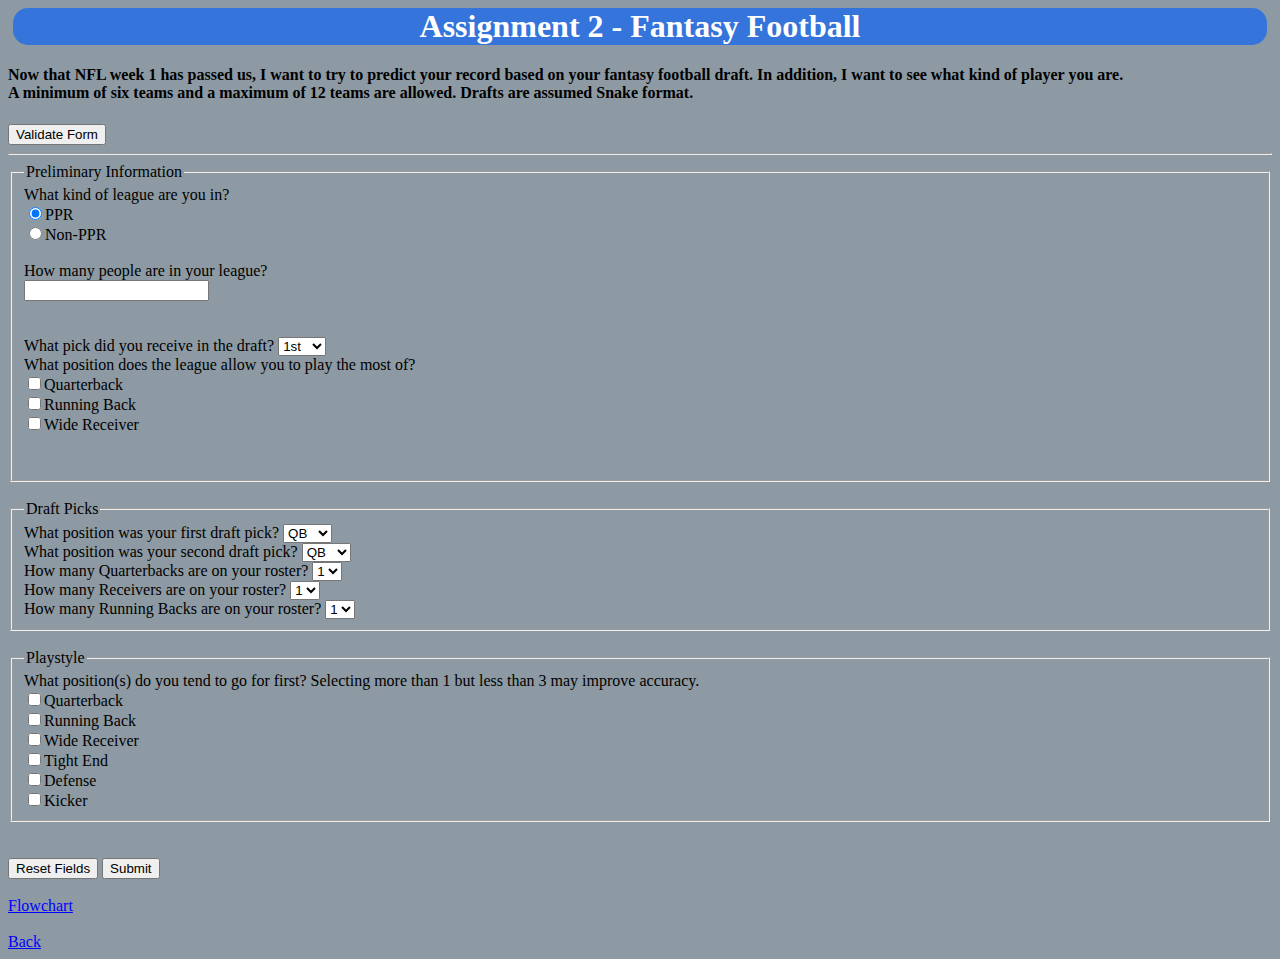
<file: assign2/index.html>
<!doctype html>
<html>
<head>
<title>Assignment 2</title>
<link rel="stylesheet" type="text/css" href="../style.css">
</head>

<h1>Assignment 2 - Fantasy Football</h1>

<h4>Now that NFL week 1 has passed us, I want to try to predict your record based on your fantasy
football draft. In addition, I want to see what kind of player you are.<br>
A minimum of six teams and a maximum of 12 teams are allowed. Drafts are assumed Snake format.</h4>

<body>
<button type="button" onclick="validator()">Validate Form</button>
<hr>

<form name="form" method="post">

<fieldset name="preliminary" required>
	<legend>Preliminary Information</legend>
  What kind of league are you in?<br>
  <input type="radio" name="ppr" value="1" checked>PPR<br>
  <input type="radio" name="ppr" value="0">Non-PPR<br>  
  <br>
  How many people are in your league?<br>
  <input type="text" name="ppl" id="ppl"><br>
  
  <br><br>
  What pick did you receive in the draft?
  <select name="pick">
	<option value="1">1st</option>
	<option value="2">2nd</option>
	<option value="3">3rd</option>
	<option value="4">4th</option>
	<option value="5">5th</option>
	<option value="6">6th</option>
	<option value="7">7th</option>
	<option value="8">8th</option>
	<option value="9">9th</option>
	<option value="10">10th</option>
	<option value="11">11th</option>
	<option value="12">12th</option>
	</select>
	<br>
	What position does the league allow you to play the most of?<br>
		<input type="checkbox" name="QB" value="QB">Quarterback<br>
		<input type="checkbox" name="RB" value="RB">Running Back<br>
		<input type="checkbox" name="WR" value="WR">Wide Receiver<br>
  <br>
  <br>

  </fieldset>
  <br>
<fieldset name="draft" required>
	<legend>Draft Picks</legend>
		What position was your first draft pick?
		<select name="position">
			<option value="QB">QB</option>
			<option value="RB">RB</option>
			<option value="WR">WR</option>
			<option value="TE">TE</option>
			<option value="DEF">DEF</option>
			<option value="K">K</option>
		</select>
		<br>
		What position was your second draft pick?
		<select name="position2">
			<option value="QB">QB</option>
			<option value="RB">RB</option>
			<option value="WR">WR</option>
			<option value="TE">TE</option>
			<option value="DEF">DEF</option>
			<option value="K">K</option>
		</select><br>
		How many Quarterbacks are on your roster?
		<select name="QBnumber">
			<option value="2">1</option>
			<option value="3">2</option>
			<option value="4">3</option>
		</select><br>
		How many Receivers are on your roster?
		<select name="WRnumber">
			<option value="1">1</option>
			<option value="2">2</option>
			<option value="3">3</option>
			<option value="4">4</option>
			<option value="5">5</option>
			<option value="6">6</option>
		</select><br>
		How many Running Backs are on your roster?
		<select name="RBnumber">
			<option value="1">1</option>
			<option value="2">2</option>
			<option value="3">3</option>
			<option value="4">4</option>
			<option value="5">5</option>
			<option value="6">6</option>
		</select>
		
		
</fieldset>
<br>
<fieldset name="playstyle" required>
	<legend>Playstyle</legend>
		What position(s) do you tend to go for first? Selecting more than 1 but less than 3 may improve accuracy.<br>
		<input type="checkbox" name="QB" value="QB">Quarterback<br>
		<input type="checkbox" name="RB" value="RB">Running Back<br>
		<input type="checkbox" name="WR" value="WR">Wide Receiver<br>
		<input type="checkbox" name="TE" value="TE">Tight End<br>
		<input type="checkbox" name="DEF" value="DEF">Defense<br>
		<input type="checkbox" name="K" value="K">Kicker<br>
	

</fieldset>
	
<br>
<br>
  <input type="reset" value="Reset Fields">
  <input type="submit" onclick="doSomething()">
  
  <br>
</form>
<br>

<a href="flowchart.jpg">Flowchart</a>
<br>
<br>
<a href="../../">Back</a>





<script src="scripts.js"></script>
</body>
</html>
</file>
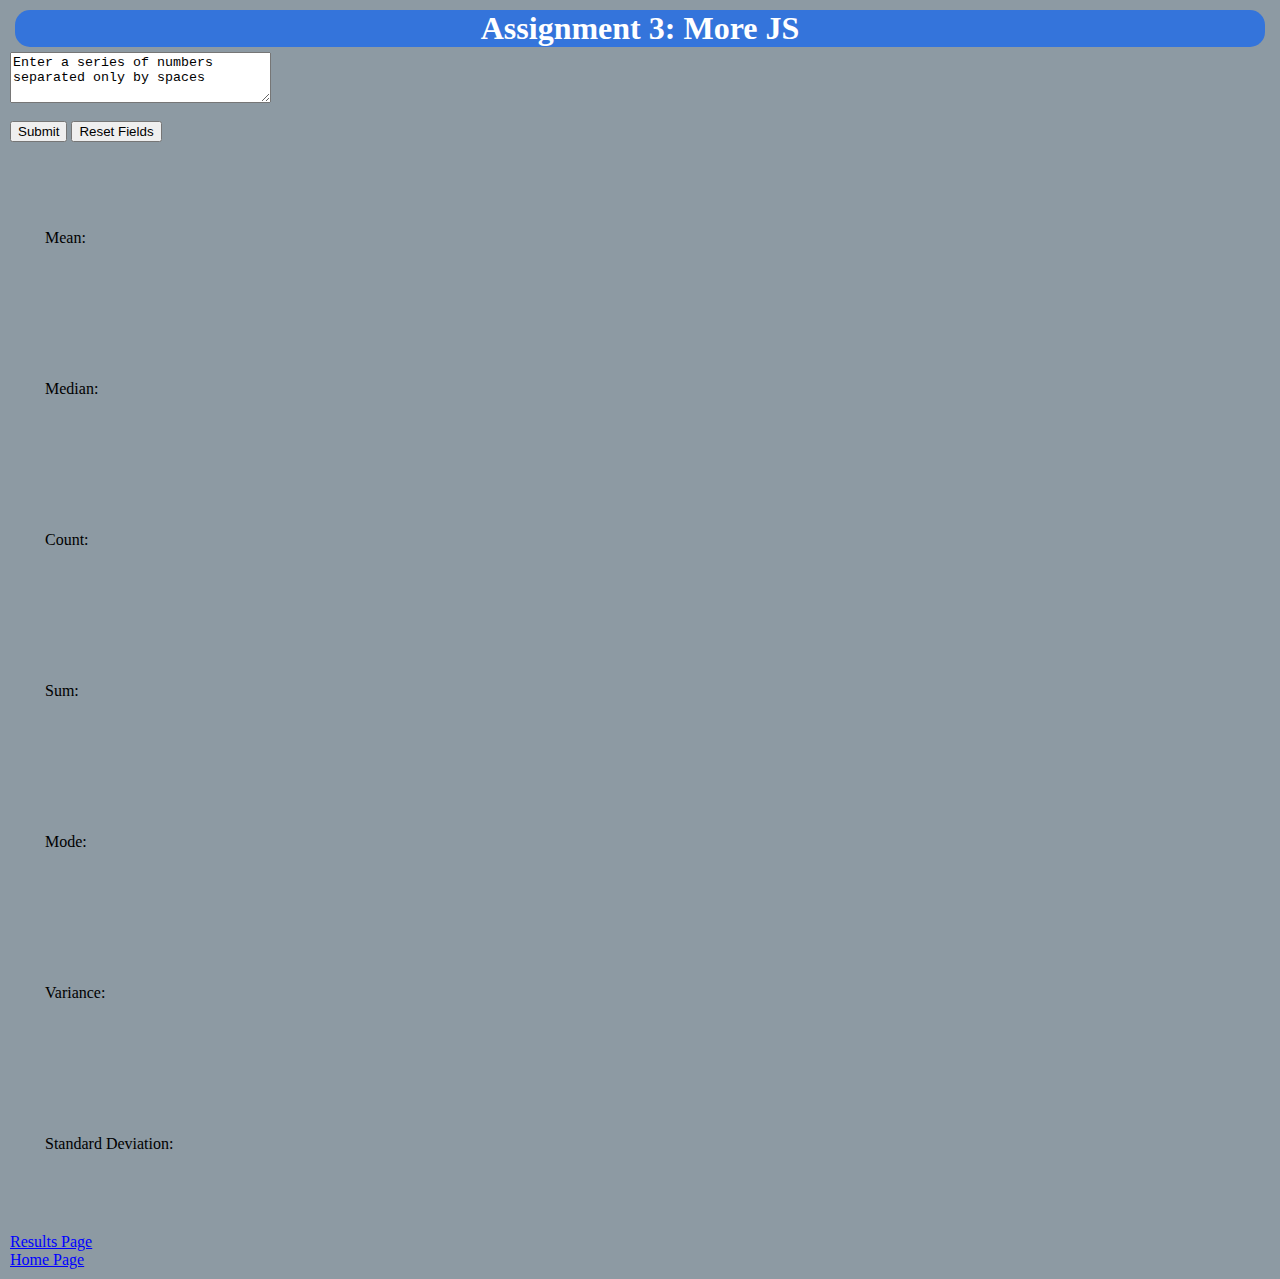
<file: assign3/index.html>
<html>
<head>
<title>Assignment 3</title>
<link rel="stylesheet" type="text/css" href="../style.css">
<script src="Statistics.js" type="text/javascript"></script>
<script>
var numbers = new Array();
var textarea;

function main(){
  makearray();
  summation(numbers);
  counter(numbers);
  mean(numbers);
  findVariance(numbers);
  standardDeviation(numbers);
  findMedian(numbers);
  findMode(numbers);

}
function makearray(){
  textarea =  document.getElementById("array").value;
  numbers = textarea.split(" ");
  for(i in numbers){
    numbers[i] = parseInt(numbers[i]);
  }

}

</script>
</head>
<body>
<h1>Assignment 3: More JS</h1>

<form name="form" method="post">

<textarea id="array" name="array" rows="3" cols="30">
Enter a series of numbers separated only by spaces
</textarea>

<br>
<br>
  <input type="button" value="Submit" onclick="main();">
  <input type="reset" value="Reset Fields">
</form>

  <br>
  <br>
  <p>Mean:</p>
  <p id="mean"></p>
  <br>
  <p>Median:</p>
  <p id="median"></p>
  <br>
  <p>Count:</p>
  <p id="count"></p>
  <br>
  <p>Sum:</p>
  <p id="summation"></p>
  <br>
  <p>Mode:</p>
  <p id="mode"></p>
  <br>
  <p>Variance:</p>
  <p id="variance"></p>
  <br>
  <p>Standard Deviation:</p>
  <p id="standard deviation"></p>


<a href="Results.html" target="_blank">Results Page</a>
<br>
<a href="../../" target="_blank">Home Page</a>


</body>
</html>
</file>
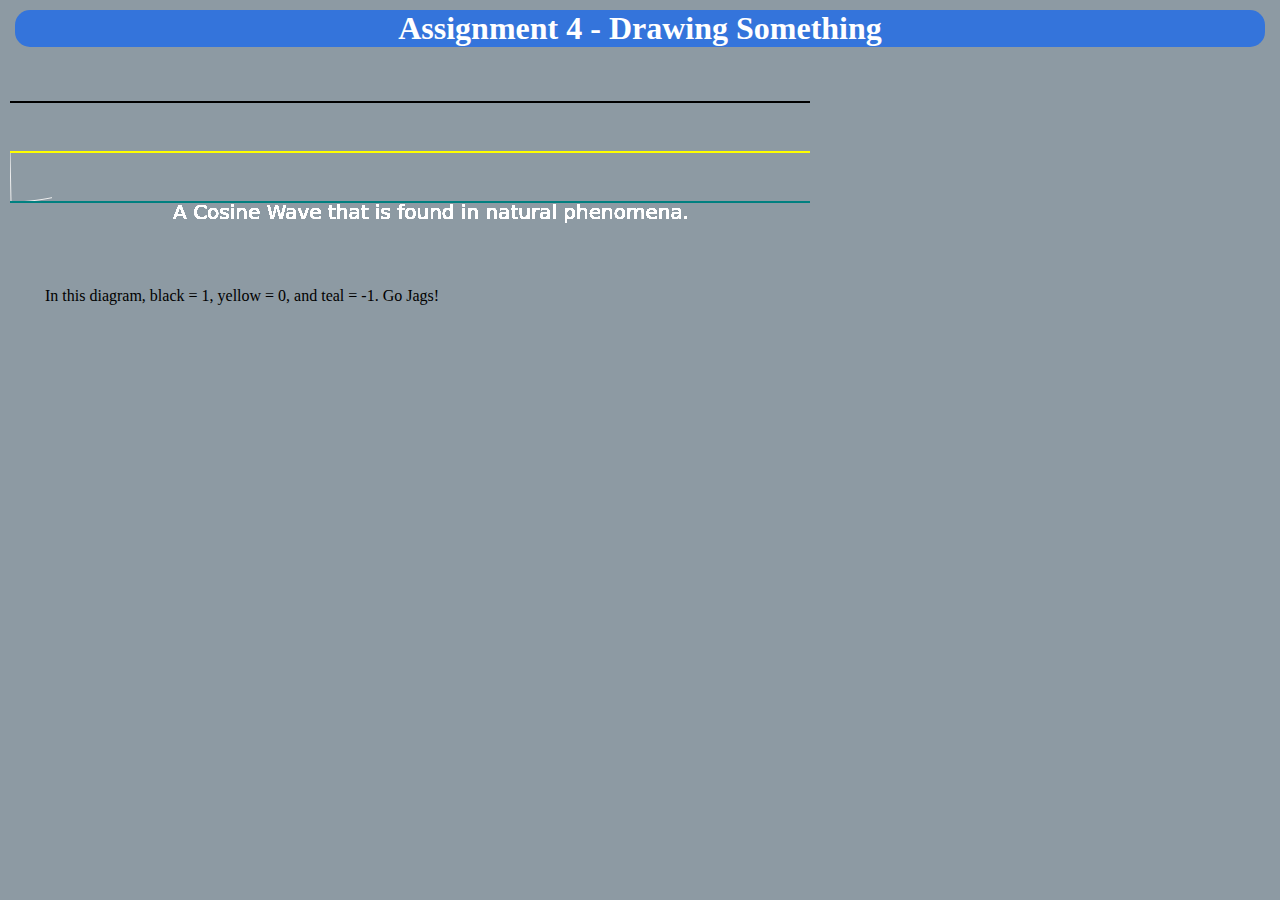
<file: assign4/index.html>
<html>
<head>
<title>Assignment 4</title>
<link rel="stylesheet" type="text/css" href="../style.css">
<style>
.canvas{
  background: black;
}
</style>
</head>
<body>


<h1>Assignment 4 - Drawing Something</h1>

<canvas id="canvas" width="800" height="200" style="align:center"></canvas>

<script>
var canvas = document.getElementById('canvas');
var ctx = canvas.getContext('2d');
var angle = 0;
var range = 50;
var centerx = canvas.width / 2;
var centerY = canvas.height / 2;
var xsp = 1.0;
var ysp = 0.01;
var x = 0;
var y = centerY;
var text = "A Cosine Wave";

requestAnimationFrame(
  function draw() {

      ctx.strokestyle = "white";
      ctx.beginPath();
      ctx.moveTo(x, y);

      x += xsp;
      angle += ysp;
      y = centerY + Math.cos(angle) * range;
      ctx.lineTo(x, y);
      ctx.strokeStyle = '#EEE';
      ctx.stroke();

      ctx.beginPath();
      ctx.moveTo(0, centerY);
      ctx.lineTo(canvas.width, centerY);
      ctx.strokeStyle = 'yellow';
      ctx.stroke();

      ctx.beginPath();
      ctx.moveTo(0, centerY + range);
      ctx.lineTo(canvas.width, centerY + range);
      ctx.strokeStyle = 'teal';
      ctx.stroke();

      ctx.beginPath();
      ctx.moveTo(0, (centerY - range));
      ctx.lineTo(canvas.width, (centerY - range));
      ctx.strokeStyle = 'black';
      ctx.stroke();

      ctx.font="20px sans";
      ctx.fillStyle = "white";
      ctx.textAlign = "center";
      ctx.fillText("A Cosine Wave that is found in natural phenomena.", canvas.width/1.9, canvas.height/1.2);

      requestAnimationFrame(draw);
    }
);
</script>

<p>In this diagram, black = 1, yellow = 0, and teal = -1. Go Jags!</p>

</body>
</html>
</file>
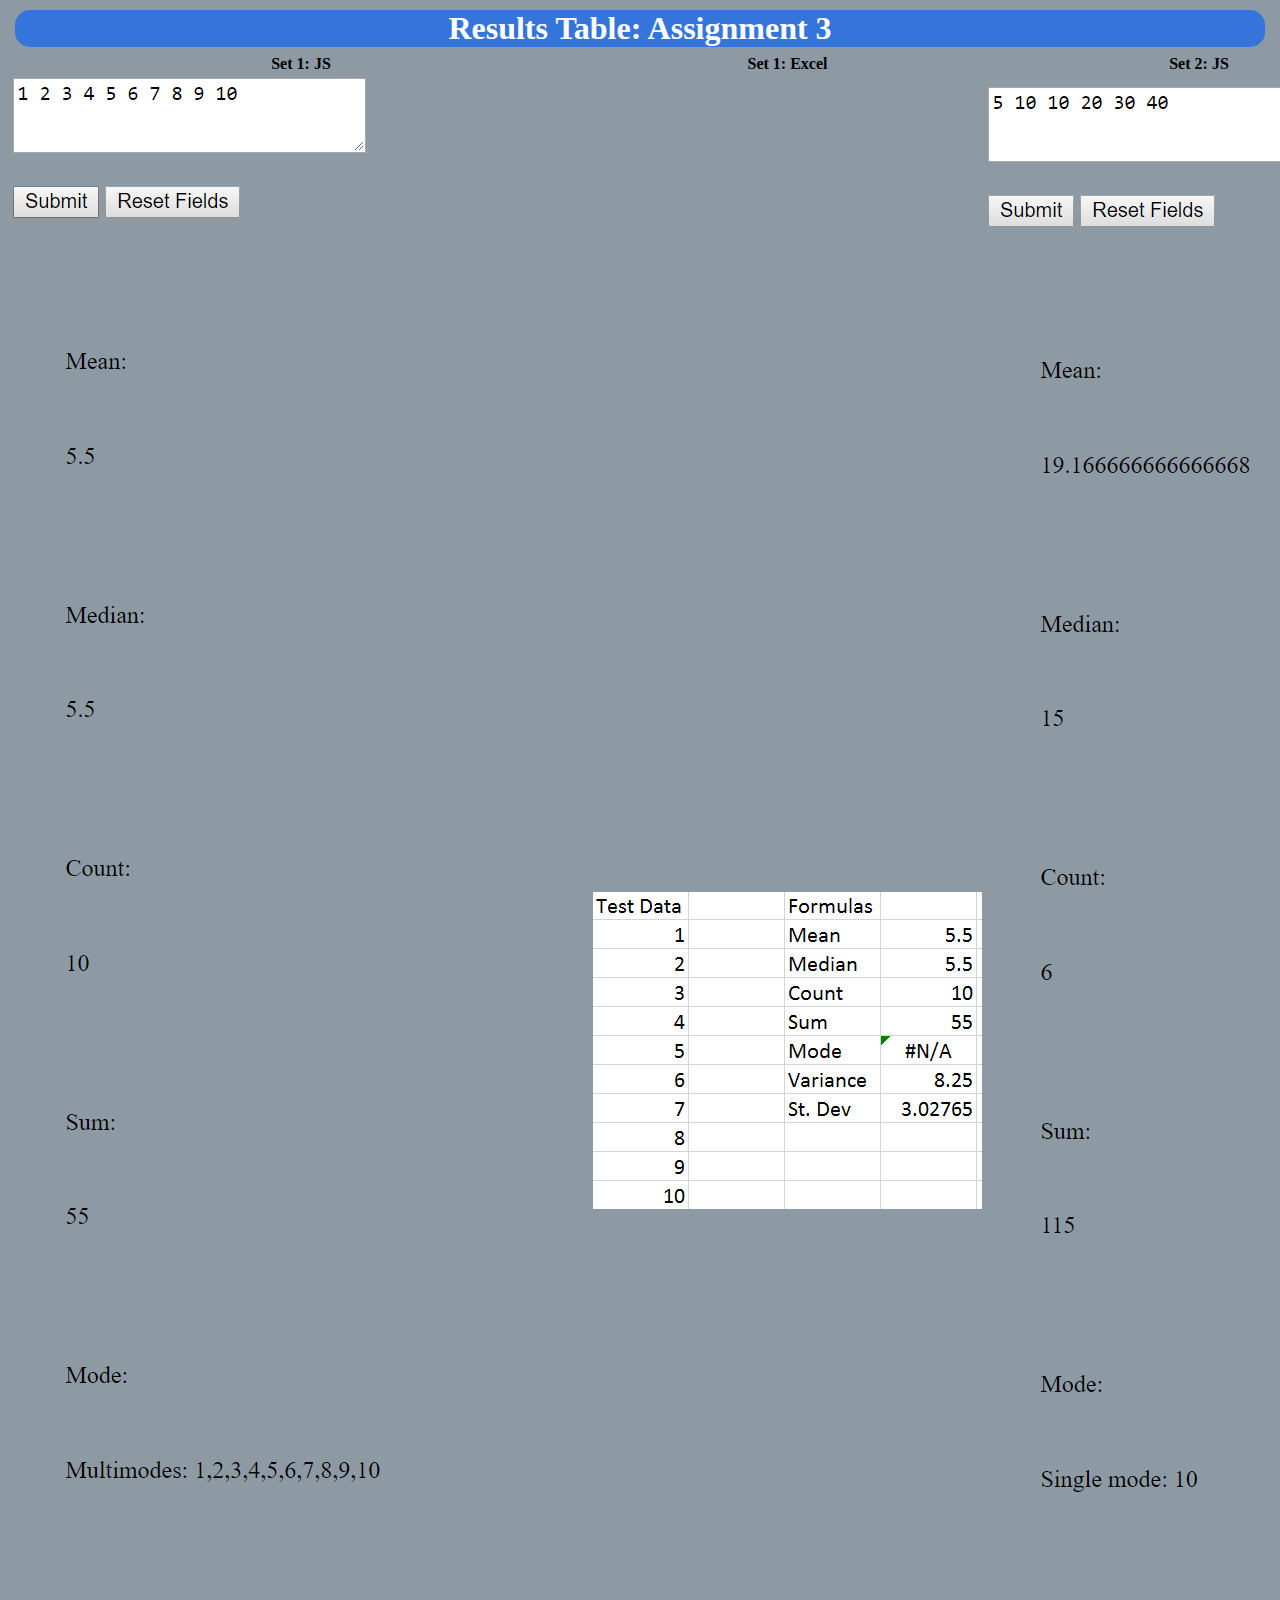
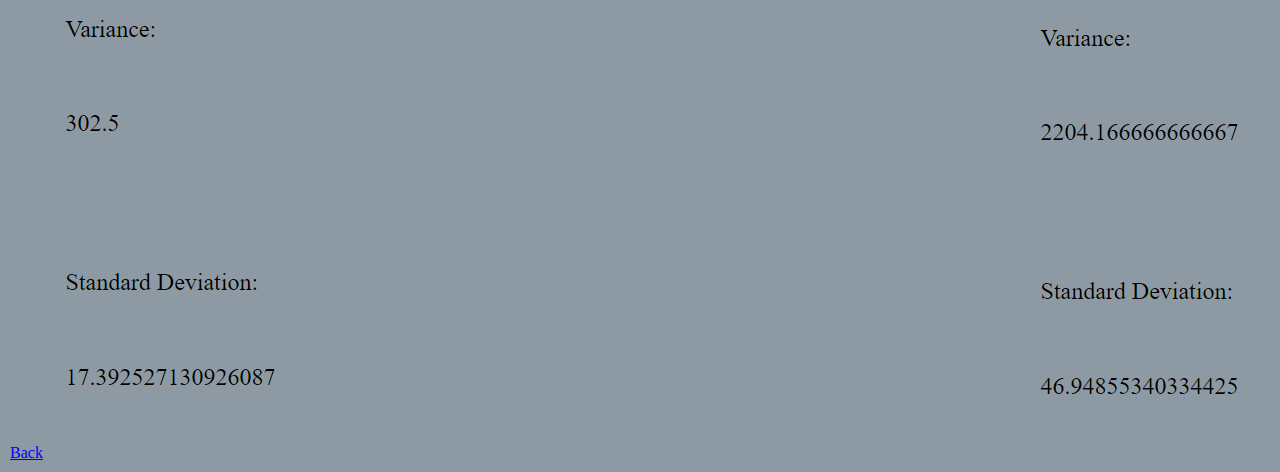
<file: assign3/Results.html>
<html>
<head>
 <link rel="stylesheet" type="text/css" href="../style.css">
 <title>Results Table</title>
</head>

<body>
  <h1>Results Table: Assignment 3</h1>

  <table>
    <tr>
      <th>Set 1: JS</th>
      <th>Set 1: Excel</th>
      <th>Set 2: JS</th>
      <th>Set 2: Excel</th>
      <th>Set 3: JS</th>
      <th>Set 3: Excel</th>
    </tr>
    <tr>
      <th><img src="Test Set 1 JS.PNG"></img></th>
      <th><img src="TS1X.PNG"></img></th>
      <th><img src="Test Set 2 JS.PNG"></img></th>
      <th><img src="TSX2.PNG"></img></th>
      <th><img src="Test Set 3 JS.PNG"></img></th>
      <th><img src="TS3X.PNG"></img></th>

    </tr>
  </table>
  <br>
  <a href="index.html" target="_blank">Back</a>

</body>
</html>
</file>
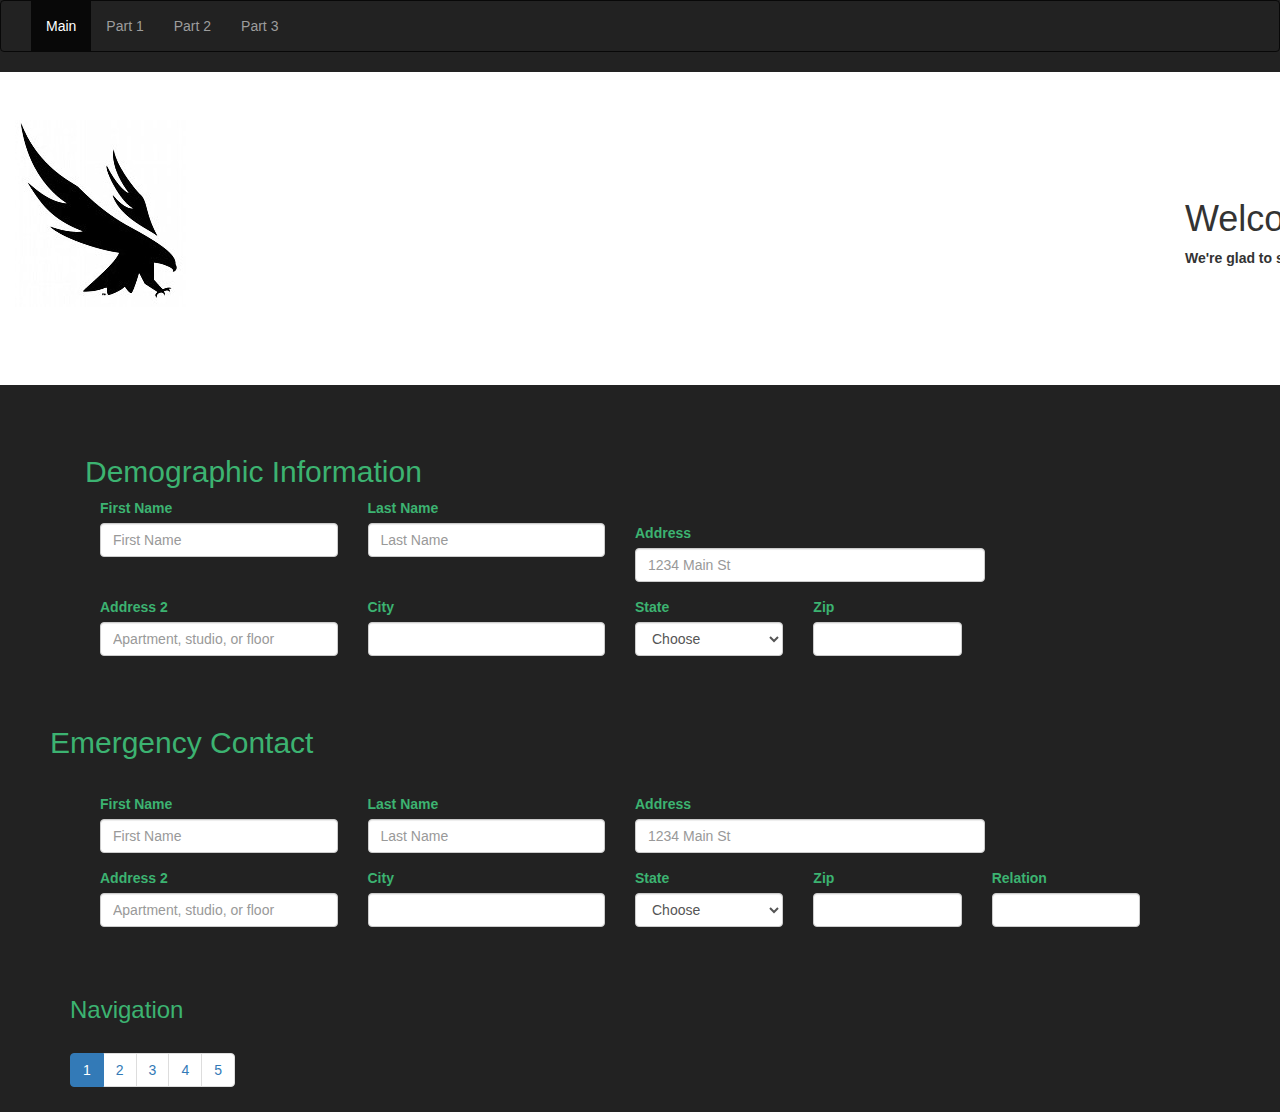
<file: interface/interface.html>
<!DOCTYPE html>
<html lang=""en"">
<head>
  <title>UNFinished Buisiness Job Application</title>
  <meta charset="utf-8">
  <meta name="viewport" content="width=device-width, initial-scale=1">
  <link rel="stylesheet" href="https://maxcdn.bootstrapcdn.com/bootstrap/3.3.7/css/bootstrap.min.css">
  <script src="https://ajax.googleapis.com/ajax/libs/jquery/3.2.1/jquery.min.js"></script>
  <script src="https://maxcdn.bootstrapcdn.com/bootstrap/3.3.7/js/bootstrap.min.js"></script>
</head>
<style>
body {
	background-color: #222222;
}

th {
  background-color: white;
}

table {
  background-color: white;
}
</style>
<body>

<nav class="navbar navbar-inverse">
  <div class="container-fluid">
    <div class="navbar-header">
        <button type="button" class="navbar-toggle" data-toggle="collapse" data-target="#mainNavbar">
          <span class="icon-bar"></span>
          <span class="icon-bar"></span>
          <span class="icon-bar"></span>
        </button>
      </div>
      <div class="collapse navbar-collapse" id="mainNavbar">
        <ul class="nav navbar-nav">
          <li class="active"><a href="#">Main</a></li>
          <li><a href="#">Part 1</a></li>
          <li><a href="#">Part 2</a></li>
          <li><a href="#">Part 3</a></li>
        </ul>
      </div>
    </div>
  </nav>

 <table>
  <tr>
    <th><div class="jumbotron" style="background-color: white;">

            <div class="container">
                  <img src="osprey.jpg">
    </div></th>
    <th><div class="container">
                  <h1 class="display-3">Welcome!</h1>
                  <p>We're glad to see your interest in this position with UNFinished Business! Please fill out the required
                     documentation so an HR rep can get with you as soon as possible!</p>
    </div></th>
  </div></tr>

  </table>

  <form>
	
	<div class="container" style="margin: 35px;">
		<div class="form-row" style="margin: 35px">
		<h2 style="color: mediumseagreen;">Demographic Information</h2>
		  <div class="form-group col-md-3">
			<label for="FirstName" class="col-form-label" style="color:mediumseagreen;">First Name</label>
			<input type="email" class="form-control" id="fname" placeholder="First Name">
		  </div>
		  <div class="form-group col-md-3">
			<label for="inputPassword4" class="col-form-label" style="color:mediumseagreen;">Last Name</label>
			<input type="password" class="form-control" id="inputPassword4" placeholder="Last Name">
		  </div>
		</div>
		<div class="form-group col-md-4">
		  <label for="inputAddress" class="col-form-label" style="color:mediumseagreen;">Address</label>
		  <input type="text" class="form-control" id="inputAddress" placeholder="1234 Main St">
		</div>
		<div class="form-row" style="margin: 35px">
		<div class="form-group col-md-3">
		  <label for="inputAddress2" class="col-form-label" style="color:mediumseagreen;">Address 2</label>
		  <input type="text" class="form-control" id="inputAddress2" placeholder="Apartment, studio, or floor">
		</div>
		  <div class="form-group col-md-3">
			<label for="inputCity" class="col-form-label" style="color:mediumseagreen;">City</label>
			<input type="text" class="form-control" id="inputCity">
		  </div>
		  <div class="form-group col-md-2">
			<label for="inputState" class="col-form-label" style="color:mediumseagreen;">State</label>
			<select id="inputState" class="form-control">
			  <option selected>Choose</option>
					<option value="AK">Alaska</option>
					<option value="AL">Alabama</option>
					<option value="AR">Arkansas</option>
					<option value="AZ">Arizona</option>
					<option value="CA">California</option>
					<option value="CO">Colorado</option>
					<option value="CT">Connecticut</option>
					<option value="DC">District of Columbia</option>
					<option value="DE">Delaware</option>
					<option value="FL">Florida</option>
					<option value="GA">Georgia</option>
					<option value="HI">Hawaii</option>
					<option value="IA">Iowa</option>
					<option value="ID">Idaho</option>
					<option value="IL">Illinois</option>
					<option value="IN">Indiana</option>
					<option value="KS">Kansas</option>
					<option value="KY">Kentucky</option>
					<option value="LA">Louisiana</option>
					<option value="MA">Massachusetts</option>
					<option value="MD">Maryland</option>
					<option value="ME">Maine</option>
					<option value="MI">Michigan</option>
					<option value="MN">Minnesota</option>
					<option value="MO">Missouri</option>
					<option value="MS">Mississippi</option>
					<option value="MT">Montana</option>
					<option value="NC">North Carolina</option>
					<option value="ND">North Dakota</option>
					<option value="NE">Nebraska</option>
					<option value="NH">New Hampshire</option>
					<option value="NJ">New Jersey</option>
					<option value="NM">New Mexico</option>
					<option value="NV">Nevada</option>
					<option value="NY">New York</option>
					<option value="OH">Ohio</option>
					<option value="OK">Oklahoma</option>
					<option value="OR">Oregon</option>
					<option value="PA">Pennsylvania</option>
					<option value="PR">Puerto Rico</option>
					<option value="RI">Rhode Island</option>
					<option value="SC">South Carolina</option>
					<option value="SD">South Dakota</option>
					<option value="TN">Tennessee</option>
					<option value="TX">Texas</option>
					<option value="UT">Utah</option>
					<option value="VA">Virginia</option>
					<option value="VT">Vermont</option>
					<option value="WA">Washington</option>
					<option value="WI">Wisconsin</option>
					<option value="WV">West Virginia</option>
					<option value="WY">Wyoming</option>
			</select>
		  </div>
		  <div class="form-group col-md-2">
			<label for="inputZip" class="col-form-label" style="color:mediumseagreen;">Zip</label>
			<input type="text" class="form-control" id="inputZip">
		  </div>
		</div>
	 </div>
	
	<div class="container" style="margin: 35px;">
		<h2 style="color: mediumseagreen;">Emergency Contact</h2>
		<div class="form-row" style="margin: 35px">
		  <div class="form-group col-md-3">
			<label for="FirstName" class="col-form-label" style="color:mediumseagreen;">First Name</label>
			<input type="email" class="form-control" id="fname" placeholder="First Name">
		  </div>
		  <div class="form-group col-md-3">
			<label for="inputPassword4" class="col-form-label" style="color:mediumseagreen;">Last Name</label>
			<input type="password" class="form-control" id="inputPassword4" placeholder="Last Name">
		  </div>
		</div>
		<div class="form-group col-md-4">
		  <label for="inputAddress" class="col-form-label" style="color:mediumseagreen;">Address</label>
		  <input type="text" class="form-control" id="inputAddress" placeholder="1234 Main St">
		</div>
		<div class="form-row" style="margin: 35px">
		<div class="form-group col-md-3">
		  <label for="inputAddress2" class="col-form-label" style="color:mediumseagreen;">Address 2</label>
		  <input type="text" class="form-control" id="inputAddress2" placeholder="Apartment, studio, or floor">
		</div>
		  <div class="form-group col-md-3">
			<label for="inputCity" class="col-form-label" style="color:mediumseagreen;">City</label>
			<input type="text" class="form-control" id="inputCity">
		  </div>
		  <div class="form-group col-md-2">
			<label for="inputState" class="col-form-label" style="color:mediumseagreen;">State</label>
			<select id="inputState" class="form-control">
			  <option selected>Choose</option>
					<option value="AK">Alaska</option>
					<option value="AL">Alabama</option>
					<option value="AR">Arkansas</option>
					<option value="AZ">Arizona</option>
					<option value="CA">California</option>
					<option value="CO">Colorado</option>
					<option value="CT">Connecticut</option>
					<option value="DC">District of Columbia</option>
					<option value="DE">Delaware</option>
					<option value="FL">Florida</option>
					<option value="GA">Georgia</option>
					<option value="HI">Hawaii</option>
					<option value="IA">Iowa</option>
					<option value="ID">Idaho</option>
					<option value="IL">Illinois</option>
					<option value="IN">Indiana</option>
					<option value="KS">Kansas</option>
					<option value="KY">Kentucky</option>
					<option value="LA">Louisiana</option>
					<option value="MA">Massachusetts</option>
					<option value="MD">Maryland</option>
					<option value="ME">Maine</option>
					<option value="MI">Michigan</option>
					<option value="MN">Minnesota</option>
					<option value="MO">Missouri</option>
					<option value="MS">Mississippi</option>
					<option value="MT">Montana</option>
					<option value="NC">North Carolina</option>
					<option value="ND">North Dakota</option>
					<option value="NE">Nebraska</option>
					<option value="NH">New Hampshire</option>
					<option value="NJ">New Jersey</option>
					<option value="NM">New Mexico</option>
					<option value="NV">Nevada</option>
					<option value="NY">New York</option>
					<option value="OH">Ohio</option>
					<option value="OK">Oklahoma</option>
					<option value="OR">Oregon</option>
					<option value="PA">Pennsylvania</option>
					<option value="PR">Puerto Rico</option>
					<option value="RI">Rhode Island</option>
					<option value="SC">South Carolina</option>
					<option value="SD">South Dakota</option>
					<option value="TN">Tennessee</option>
					<option value="TX">Texas</option>
					<option value="UT">Utah</option>
					<option value="VA">Virginia</option>
					<option value="VT">Vermont</option>
					<option value="WA">Washington</option>
					<option value="WI">Wisconsin</option>
					<option value="WV">West Virginia</option>
					<option value="WY">Wyoming</option>
			</select>
		  </div>
		  <div class="form-group col-md-2">
			<label for="inputZip" class="col-form-label" style="color:mediumseagreen;">Zip</label>
			<input type="text" class="form-control" id="inputZip">
		  </div>
		  
			<div class="form-group col-md-2">
			<label for="relation" class="col-form-label" style="color:mediumseagreen;">Relation</label>
			<input type="text" class="form-control" id="relation">
		  </div>
		</div>
	</div>

  </form>

<footer>
    <div class="container">
    <h3 style="color:mediumseagreen;">Navigation</h3>
      <ul class="pagination">
    		<li class="active"><a href="#">1</a></li>
    		<li><a href="#">2</a></li>
    		<li><a href="#">3</a></li>
    		<li><a href="#">4</a></li>
    		<li><a href="#">5</a></li>
      </ul>
    </div>
</footer>





</body>
</html>
</file>
<file: style.css>
body {
	background-color: #8d9aa3;
	margin: 10;
}

hr {
	color: white;
}

h1 {
	font: sans;
	border: 10px #4b515b;
	border-radius: 15px;
	background: #3474db;
	color: white;
	margin: 5px 5px 5px 5px;
	text-align: center;
}

h2 {
	font: sans;
	text-align: center;
}

.button {
	background-color: #3474db;
	border: none;
	border-radius: 12px;
	color: white;
	padding: 15px 32px;
	text-align: center;
	display: inline-block;
	font-size: 20px;
	margin: 4px 2px;
	cursor: pointer;
}

.button:hover {
	background-color: black;
}

p {
	font: sans;
	color: black;
	width: 800px;
	padding: 10px;
	margin: 25px;
	
}

ul.circle {
	list-style-type: circle;
}

a {
	color: blue;
}

a:hover {
	color: white;
}
</file>
